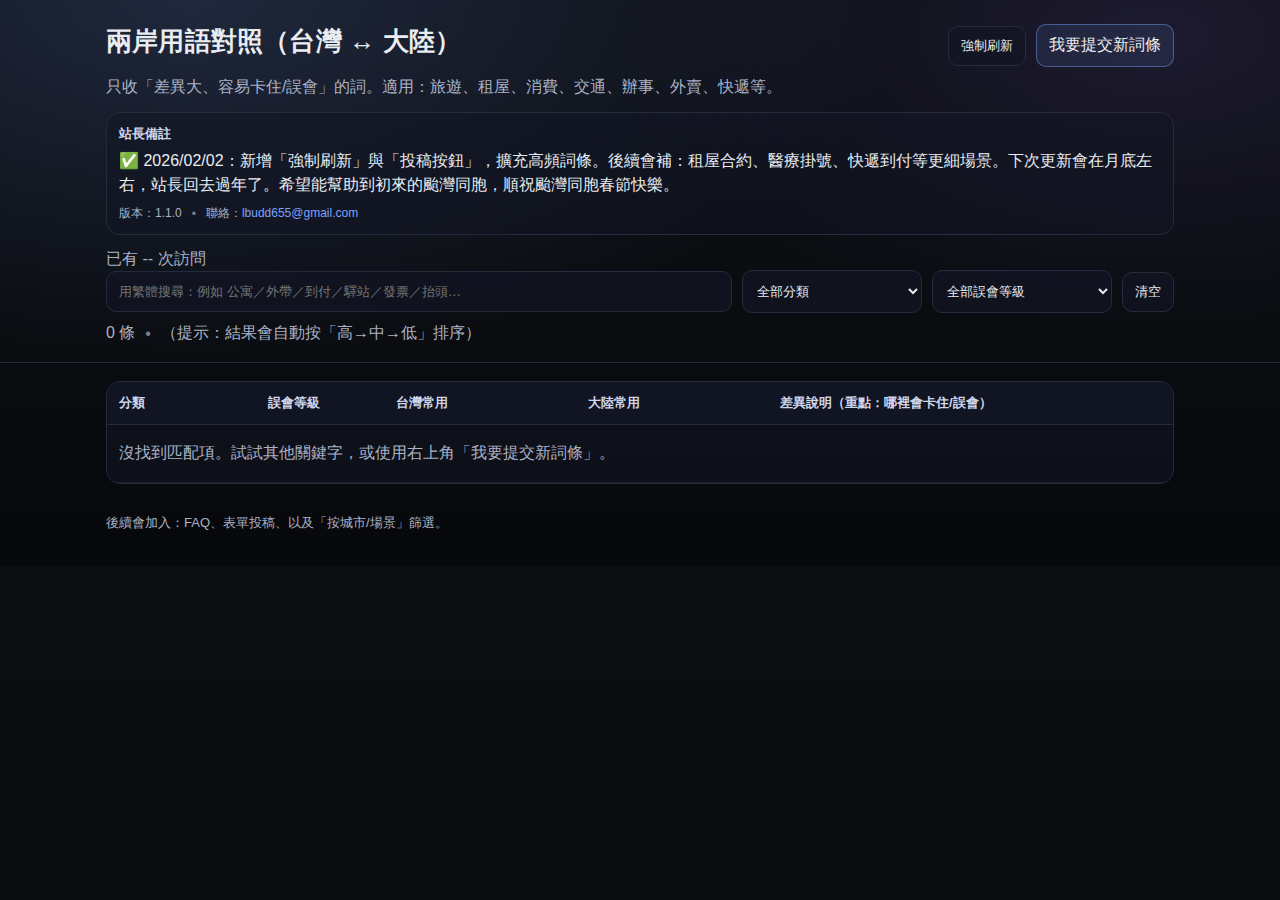
<file: index.html>
<!doctype html>
<html lang="zh-Hant">
<head>
  <meta charset="utf-8" />
  <meta name="viewport" content="width=device-width, initial-scale=1" />
  <title>兩岸用語對照｜台灣 ↔ 大陸</title>
  <link rel="stylesheet" href="style.css" />
</head>

<body>
  <header class="header">
    <div class="container">
      <div class="topline">
        <h1>兩岸用語對照（台灣 ↔ 大陸）</h1>
        <div class="top-actions">
          <button id="refresh" type="button" class="btn">強制刷新</button>
          <a id="submit" class="btn btn-accent" href="#">我要提交新詞條</a>
        </div>
      </div>

      <p class="sub">
        只收「差異大、容易卡住/誤會」的詞。適用：旅遊、租屋、消費、交通、辦事、外賣、快遞等。
      </p>

      <div class="note-box">
        <div class="note-title" id="noteTitle">站長備註</div>
        <div class="note-body" id="noteBody"></div>
        <div class="note-meta">
          <span>版本：<span id="ver"></span></span>
          <span class="dot">•</span>
          <span>聯絡：<a href="mailto:lbudd655@gmail.com">lbudd655@gmail.com</a></span>
        </div>
      </div>

      <div class="meta">
          <span id="visit-count">已有--次訪問</span>
      </div>

      <div class="search-bar">
        <input id="q" type="search" placeholder="用繁體搜尋：例如 公寓／外帶／到付／驛站／發票／抬頭…" autocomplete="off" />
        <select id="cat">
          <option value="all">全部分類</option>
        </select>
        <select id="lvl">
          <option value="all">全部誤會等級</option>
          <option value="high">高（很容易踩坑）</option>
          <option value="mid">中（常見誤解）</option>
          <option value="low">低（輕微差異）</option>
        </select>
        <button id="clear" type="button" class="btn">清空</button>
      </div>

      <div class="meta">
        <span id="count">0 條</span>
        <span class="dot">•</span>
        <span class="muted">（提示：結果會自動按「高→中→低」排序）</span>
      </div>
    </div>
  </header>

  <main class="container">
    <div class="table-wrap">
      <table>
        <thead>
          <tr>
            <th style="width:14%">分類</th>
            <th style="width:12%">誤會等級</th>
            <th style="width:18%">台灣常用</th>
            <th style="width:18%">大陸常用</th>
            <th>差異說明（重點：哪裡會卡住/誤會）</th>
          </tr>
        </thead>
        <tbody id="rows"></tbody>
      </table>
    </div>

    <footer class="footer">
      <p>後續會加入：FAQ、表單投稿、以及「按城市/場景」篩選。</p>
    </footer>
  </main>

  <script src="config.js"></script>
  <script src="data.js"></script>
  <script src="app.js"></script>
</body>
</html>
</file>
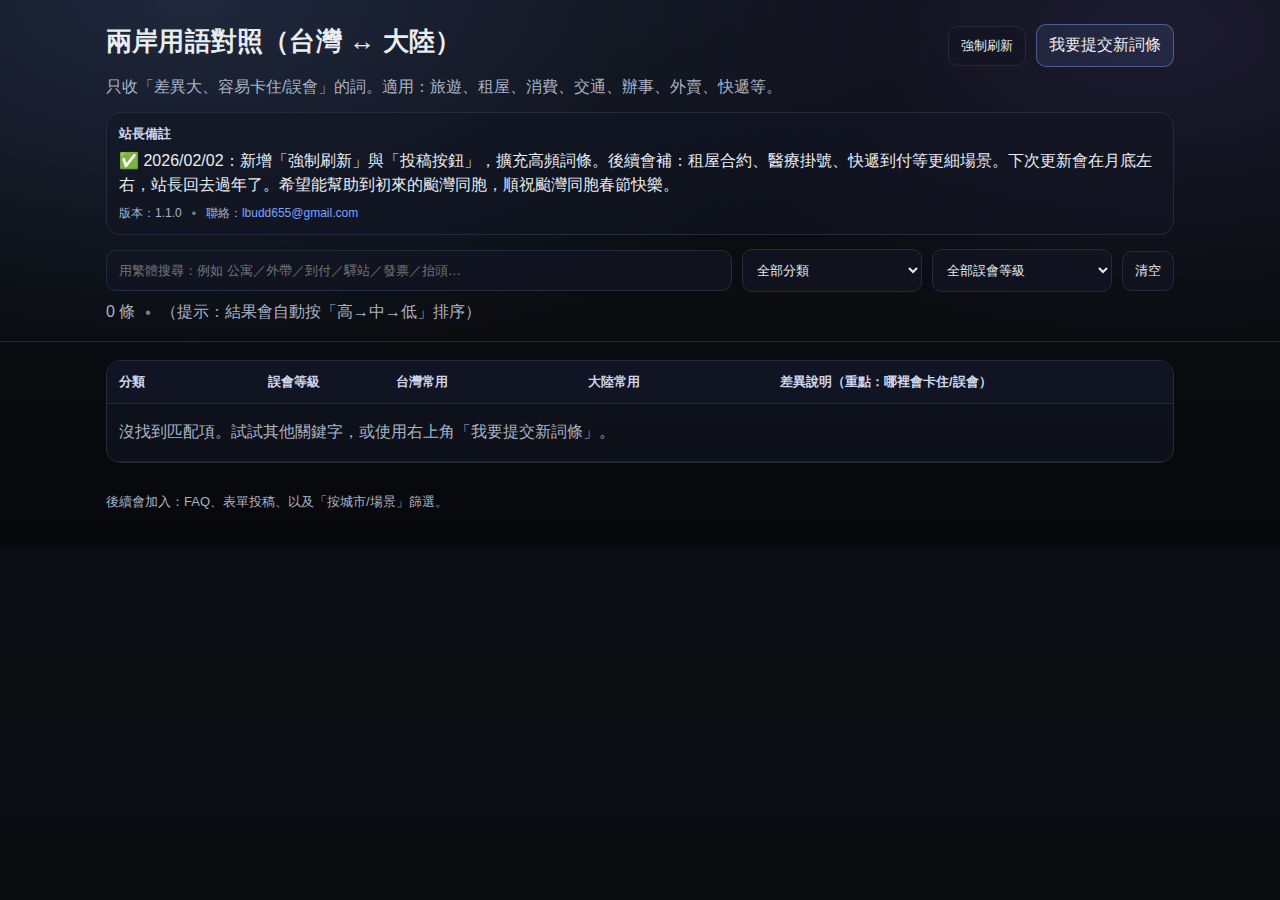
<file: indes.html>
<!doctype html>
<html lang="zh-Hant">
<head>
  <meta charset="utf-8" />
  <meta name="viewport" content="width=device-width, initial-scale=1" />
  <title>兩岸用語對照｜台灣 ↔ 大陸</title>
  <link rel="stylesheet" href="style.css" />
</head>

<body>
  <header class="header">
    <div class="container">
      <div class="topline">
        <h1>兩岸用語對照（台灣 ↔ 大陸）</h1>
        <div class="top-actions">
          <button id="refresh" type="button" class="btn">強制刷新</button>
          <a id="submit" class="btn btn-accent" href="#">我要提交新詞條</a>
        </div>
      </div>

      <p class="sub">
        只收「差異大、容易卡住/誤會」的詞。適用：旅遊、租屋、消費、交通、辦事、外賣、快遞等。
      </p>

      <div class="note-box">
        <div class="note-title" id="noteTitle">站長備註</div>
        <div class="note-body" id="noteBody"></div>
        <div class="note-meta">
          <span>版本：<span id="ver"></span></span>
          <span class="dot">•</span>
          <span>聯絡：<a href="mailto:lbudd655@gmail.com">lbudd655@gmail.com</a></span>
        </div>
      </div>

      <div class="search-bar">
        <input id="q" type="search" placeholder="用繁體搜尋：例如 公寓／外帶／到付／驛站／發票／抬頭…" autocomplete="off" />
        <select id="cat">
          <option value="all">全部分類</option>
        </select>
        <select id="lvl">
          <option value="all">全部誤會等級</option>
          <option value="high">高（很容易踩坑）</option>
          <option value="mid">中（常見誤解）</option>
          <option value="low">低（輕微差異）</option>
        </select>
        <button id="clear" type="button" class="btn">清空</button>
      </div>

      <div class="meta">
        <span id="count">0 條</span>
        <span class="dot">•</span>
        <span class="muted">（提示：結果會自動按「高→中→低」排序）</span>
      </div>
    </div>
  </header>

  <main class="container">
    <div class="table-wrap">
      <table>
        <thead>
          <tr>
            <th style="width:14%">分類</th>
            <th style="width:12%">誤會等級</th>
            <th style="width:18%">台灣常用</th>
            <th style="width:18%">大陸常用</th>
            <th>差異說明（重點：哪裡會卡住/誤會）</th>
          </tr>
        </thead>
        <tbody id="rows"></tbody>
      </table>
    </div>

    <footer class="footer">
      <p>後續會加入：FAQ、表單投稿、以及「按城市/場景」篩選。</p>
    </footer>
  </main>

  <script src="config.js"></script>
  <script src="data.js"></script>
  <script src="app.js"></script>
</body>
</html>
</file>
<file: style.css>
:root{
  --text:#e9ecf1;
  --muted:#aab2c5;
  --line:#262a3d;
  --accent:#7aa2ff;
  --card:#121524;

  --high:#ff6b6b;
  --mid:#ffd166;
  --low:#7bd88f;
}

*{ box-sizing:border-box; }
body{
  margin:0;
  font-family: -apple-system,BlinkMacSystemFont,"Segoe UI",Roboto,Helvetica,Arial,"PingFang TC","Noto Sans TC","Microsoft JhengHei",sans-serif;
  background: linear-gradient(180deg, #0b0d12 0%, #0a0c10 60%, #07080b 100%);
  color:var(--text);
}
.container{ max-width:1100px; margin:0 auto; padding: 0 16px; }

.header{
  padding: 24px 0 18px;
  border-bottom: 1px solid var(--line);
  background: radial-gradient(1200px 600px at 15% 0%, rgba(122,162,255,.18), transparent 60%),
              radial-gradient(900px 500px at 90% 10%, rgba(155,122,255,.12), transparent 60%);
}

.topline{
  display:flex;
  gap:12px;
  align-items:flex-start;
  justify-content:space-between;
  flex-wrap:wrap;
}
h1{ margin:0; font-size: 26px; letter-spacing:.2px; }
.sub{ margin:10px 0 14px; color:var(--muted); }

.top-actions{ display:flex; gap:10px; align-items:center; flex-wrap:wrap; }

.btn{
  padding: 10px 12px;
  border-radius: 10px;
  border: 1px solid var(--line);
  background: rgba(18,21,36,.7);
  color: var(--text);
  cursor:pointer;
  text-decoration:none;
  display:inline-flex;
  align-items:center;
  gap:8px;
}
.btn:hover{ border-color: rgba(122,162,255,.55); }
.btn-accent{
  border-color: rgba(122,162,255,.45);
  background: rgba(122,162,255,.10);
}

.note-box{
  border: 1px solid var(--line);
  border-radius: 14px;
  background: rgba(18,21,36,.55);
  padding: 12px 12px;
  margin: 12px 0 14px;
}
.note-title{
  font-weight: 700;
  font-size: 13px;
  color:#cfd6ea;
  margin-bottom: 6px;
}
.note-body{ color: var(--text); line-height: 1.5; }
.note-meta{
  margin-top: 8px;
  color: var(--muted);
  font-size: 12px;
  display:flex;
  gap:10px;
  align-items:center;
  flex-wrap:wrap;
}
.dot{ opacity:.7; }
.note-meta a{ color: var(--accent); text-decoration:none; }
.note-meta a:hover{ text-decoration:underline; }

.search-bar{ display:flex; gap:10px; flex-wrap:wrap; align-items:center; }
input[type="search"]{
  flex: 1 1 360px;
  padding: 12px 12px;
  border-radius: 10px;
  border: 1px solid var(--line);
  background: rgba(18,21,36,.7);
  color: var(--text);
  outline:none;
}
select{
  flex: 0 0 180px;
  padding: 12px 10px;
  border-radius: 10px;
  border: 1px solid var(--line);
  background: rgba(18,21,36,.7);
  color: var(--text);
  outline:none;
}

.meta{
  margin-top: 10px;
  color: var(--muted);
  display:flex;
  gap:10px;
  align-items:center;
  flex-wrap:wrap;
}
.muted{ color: var(--muted); }

.table-wrap{
  margin: 18px 0 30px;
  border:1px solid var(--line);
  border-radius: 14px;
  overflow:hidden;
  background: rgba(18,21,36,.55);
}
table{ width:100%; border-collapse: collapse; }
thead th{
  text-align:left;
  font-weight: 650;
  font-size: 13px;
  color: #cfd6ea;
  background: rgba(18,21,36,.85);
  border-bottom: 1px solid var(--line);
  padding: 12px 12px;
}
tbody td{
  padding: 12px 12px;
  border-bottom: 1px solid rgba(38,42,61,.7);
  vertical-align: top;
}
tbody tr:hover{ background: rgba(122,162,255,.06); }

.badge{
  display:inline-block;
  padding: 4px 8px;
  border-radius: 999px;
  border: 1px solid rgba(122,162,255,.35);
  color: #cfe0ff;
  font-size: 12px;
}
.badge-lvl{ border:1px solid rgba(255,255,255,.18); font-weight:700; }
.lvl-high{ color: var(--high); border-color: rgba(255,107,107,.35); }
.lvl-mid{ color: var(--mid); border-color: rgba(255,209,102,.35); }
.lvl-low{ color: var(--low); border-color: rgba(123,216,143,.35); }

.visit-box {
  margin-top: 6px;
  color: var(--muted);
  font-size: 13px;
}
.visit-box strong {
  color: var(--accent);
  font-weight: 700;
}
.footer{ margin: 18px 0 34px; color: var(--muted); font-size: 13px; }
</file>
